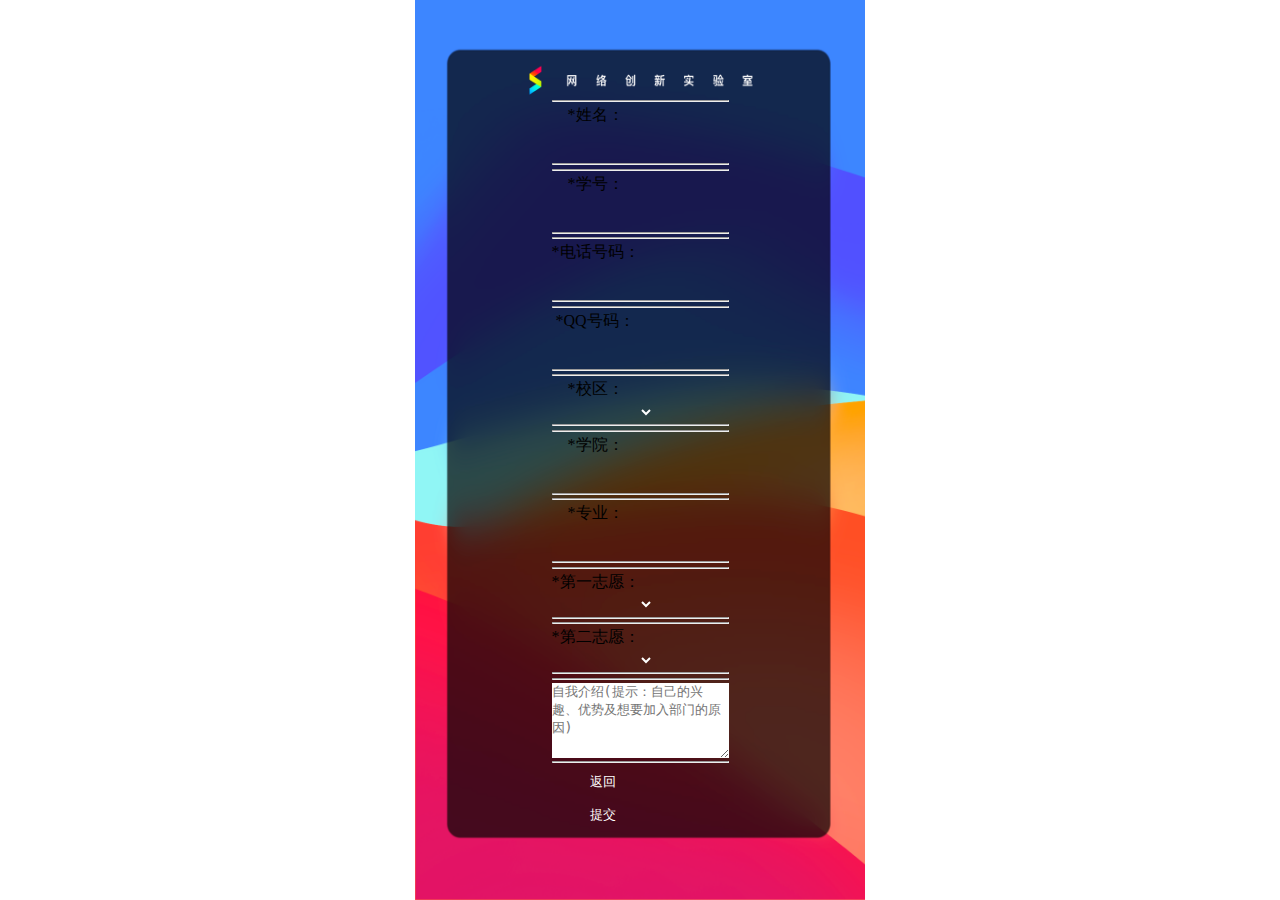
<file: src/html/entryForm.html>
<!DOCTYPE html>
<html lang="en">

<head>
    <meta charset="UTF-8">
    <meta http-equiv="X-UA-Compatible" content="IE=edge">
    <meta name="viewport" content="width=device-width, initial-scale=1.0">
    <title>报名表</title>
    <link rel="stylesheet" href="../css/entryForm.css">
    <link rel="stylesheet" href="../css/base.css">
    <script type="text/javascript" src="../js/check.js"></script>
</head>

<body>
    <div class="page">
        <div class="sign_in">
            <form action="../php/form.php" method="POST" onsubmit="return checkAll(this)">
                <hr>
                <span>&nbsp;&nbsp;&nbsp;&nbsp;*姓名：&nbsp;&nbsp;&nbsp;</span>
                <input type="text" name="name" id="name">
                <hr>
                <hr><span>&nbsp;&nbsp;&nbsp;&nbsp;*学号：&nbsp;&nbsp;&nbsp;</span>
                <input type="text" name="id" id="id">
                <hr>
                <hr><span>*电话号码：</span>
                <input type="text" name="phone" id="phone">
                <hr>
                <hr><span>&nbsp;*QQ号码：</span>
                <input type="text" name="qq">
                <hr>
                <hr><span>&nbsp;&nbsp;&nbsp;&nbsp;*校区：&nbsp;&nbsp;&nbsp;</span>
                <select name="campus" id="campus">
                    <option value="1">厦门校区</option>
                    <option value="2">泉州校区</option>
                    <option value="3">华文校区</option>
                    <option value="0" selected></option>
                </select>
                <hr>
                <hr><span>&nbsp;&nbsp;&nbsp;&nbsp;*学院：&nbsp;&nbsp;&nbsp;</span>
                <input type="text" name="academy" id="academy">
                <hr>
                <hr><span>&nbsp;&nbsp;&nbsp;&nbsp;*专业：&nbsp;&nbsp;&nbsp;</span>
                <input type="text" name="profession" id="profession">
                <hr>
                <hr><span>*第一志愿：</span>
                <select name="firstVolunteer" id="firstVolunteer">
                    <option value="1">策划部</option>
                    <option value="2">美工部</option>
                    <option value="3">软件部</option>
                    <option value="4">运维部</option>
                    <option value="5">运营部</option>
                    <option value="0" selected></option>
                </select>
                <hr>
                <hr><span>*第二志愿：</span>
                <select name="secondVolunteer" id="secondVolunteer">
                    <option value="1">策划部</option>
                    <option value="2">美工部</option>
                    <option value="3">软件部</option>
                    <option value="4">运维部</option>
                    <option value="5">运营部</option>
                    <option value="0" selected></option>
                </select>
                <hr>
                <hr>
                <textarea name="introduce" id="introduce" rows="5" placeholder="自我介绍(提示：自己的兴趣、优势及想要加入部门的原因)"></textarea>
                <hr>
                <input type="reset" value="返回" name="back" onclick="window.location.href='index.html'" class="button button1">
                <input type="submit" value="提交" name="next" class="button button2">
            </form>
        </div>
    </div>
</body>

</html>
</file>
<file: src/css/entryForm.css>
.page {
    min-width: 320px;
    max-width: 450px;
    height: 100vh;
    margin: 0 auto;
    background-image: url('../../img/qback.png');
    background-repeat: no-repeat;
    background-size: 100% 100%;
    -moz-background-size: 100% 100%;
    display: flex;
    flex-direction: column;
    position: relative;
    justify-content: flex-start;
    align-items: center;
    padding: 90px 30px 60px;
}

.sign_in {
    height: 100%;
    width: 100%;
    overflow: scroll;
    display: flex;
    flex-direction: column;
    align-items: center;
}

i {
    width: 80%;
    padding-bottom: 10px;
    color: white;
    font-size: 25px;
    border-bottom: 1px solid #c4c6cd73;
}

form {
    height: 100%;
    padding: 10px 25px;
    display: flex;
    flex-direction: column;
    justify-content: space-between;
}

.in {
    width: 100%;
    display: flex;
    flex-direction: row;
    justify-content: space-between;
    align-items: center;
    line-height: 40px;
    border-bottom: 1px solid #c4c6cd73;
}

.before {
    width: 50%;
    display: flex;
    flex-direction: row;
    align-items: center;
    color: #caccd8;
}

.circle {
    width: 15px;
    height: 15px;
    margin-right: 10px;
    background: #427BFF;
    border-radius: 25px;
}

.circle2 {
    background: #90F6F5;
}

.circle3 {
    background: #FF3F31;
}

input, select {
    width: 58%;
    background: none;
    color: white;
    line-height: 30px;
    border: none;
}

option {
    color: black;
}

.introduce {
    height: 30px;
    overflow: scroll;
    background: none;
    color: white;
}

.operBar {
    display: flex;
    flex-direction: row;
    justify-content: space-between;
}

.oper {
    background: none;
    border: 0;
    color: #3b3bf1;
    font-size: 17px;
    text-align: left;
}

.oper-r {
    text-align: right;
}

/* .sign_in input,
select {
    width: 50%;
    height: 30px;
    color: #000;
    background-color: #f5f5f5;
    font-family: "微软雅黑";
}

option {
    color: black;
    background: #A6E1EC;
    line-height: 20px;
}

select {
    margin-top: 6px;
    border-radius: 8px;
}

select:focus {
    border: 0px #ddd solid;
    box-shadow: 0 0 15px 1px #DDDDDD;
}

option:hover {
    background: #EBCCD1;
}

hr {
    margin-top: 8px;
}

textarea {
    width: 100%;
    background-color: #f5f5f5;
}

span {
    margin-left: 10px;
}

input.button {
    width: 100px;
    color: #000;
    font-size: 15px;
    background-color: #9fa8a0;
    position: absolute;
    bottom: 5%;
    /* margin-top: 7%; */

/*}

.button1 {
    left: 17%;
}

.button2 {
    right: 17%;
} */
</file>
<file: src/css/base.css>
* {
    margin: 0;
    padding: 0;
    box-sizing: border-box;
    /* 清除移动端点击高亮 */
    -webkit-tap-highlight-color: transparent;
}

ol,
ul {
    list-style: none;
}

textarea,
input {
    outline: none;
    border: 0;
    -webkit-appearance: none;
}


/* 清除浮动 */

.clearfix:before {
    content: '';
    display: block;
    clear: both;
    visibility: hidden;
    height: 0;
    line-height: 0;
}
</file>
